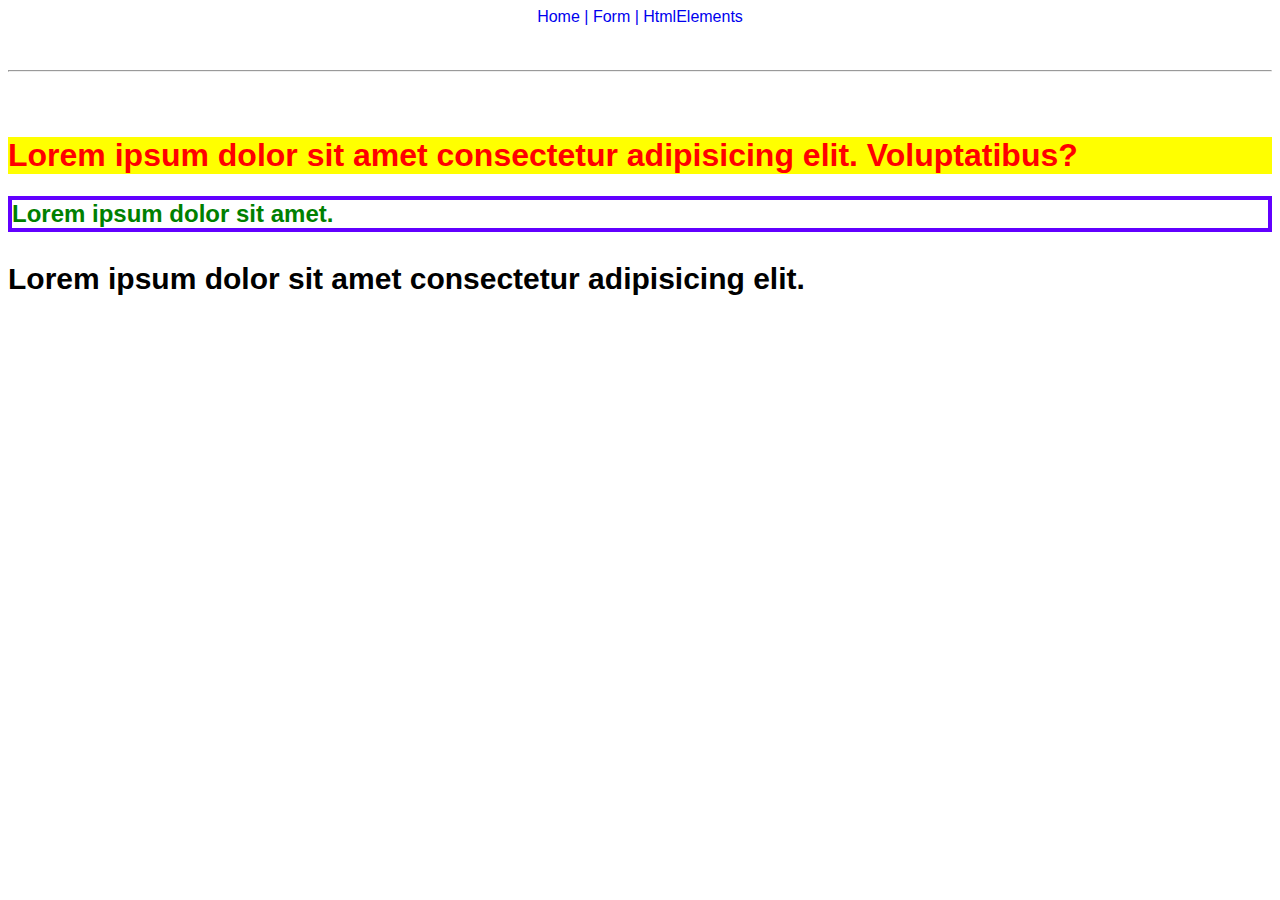
<file: index.html>
<!DOCTYPE html>
<html lang="en">
<head>
    <meta charset="UTF-8">
    <meta name="viewport" content="width=device-width, initial-scale=1.0">
    <title>SSB-619 | Home</title>
    <link rel="stylesheet" href="css/home.css">
    <style>
        h2{
            color: green;
            border: 4px solid rgb(98, 0, 255);
        } 
    </style>

</head>
<body>


    <div class="menu">
        <a href="index.html">Home |</a>
        <a href="html/form.html">Form |</a>
        <a href="html/html_elements.html">HtmlElements</a><br><br><br>
        <hr><br><br>
    </div>
    
    <h1 style="color:red; background-color: yellow;">Lorem ipsum dolor sit amet consectetur adipisicing elit. Voluptatibus?</h1>

    <h2>Lorem ipsum dolor sit amet.</h2>

    <h3>Lorem ipsum dolor sit amet consectetur adipisicing elit.</h3>

</body>
</html>
</file>
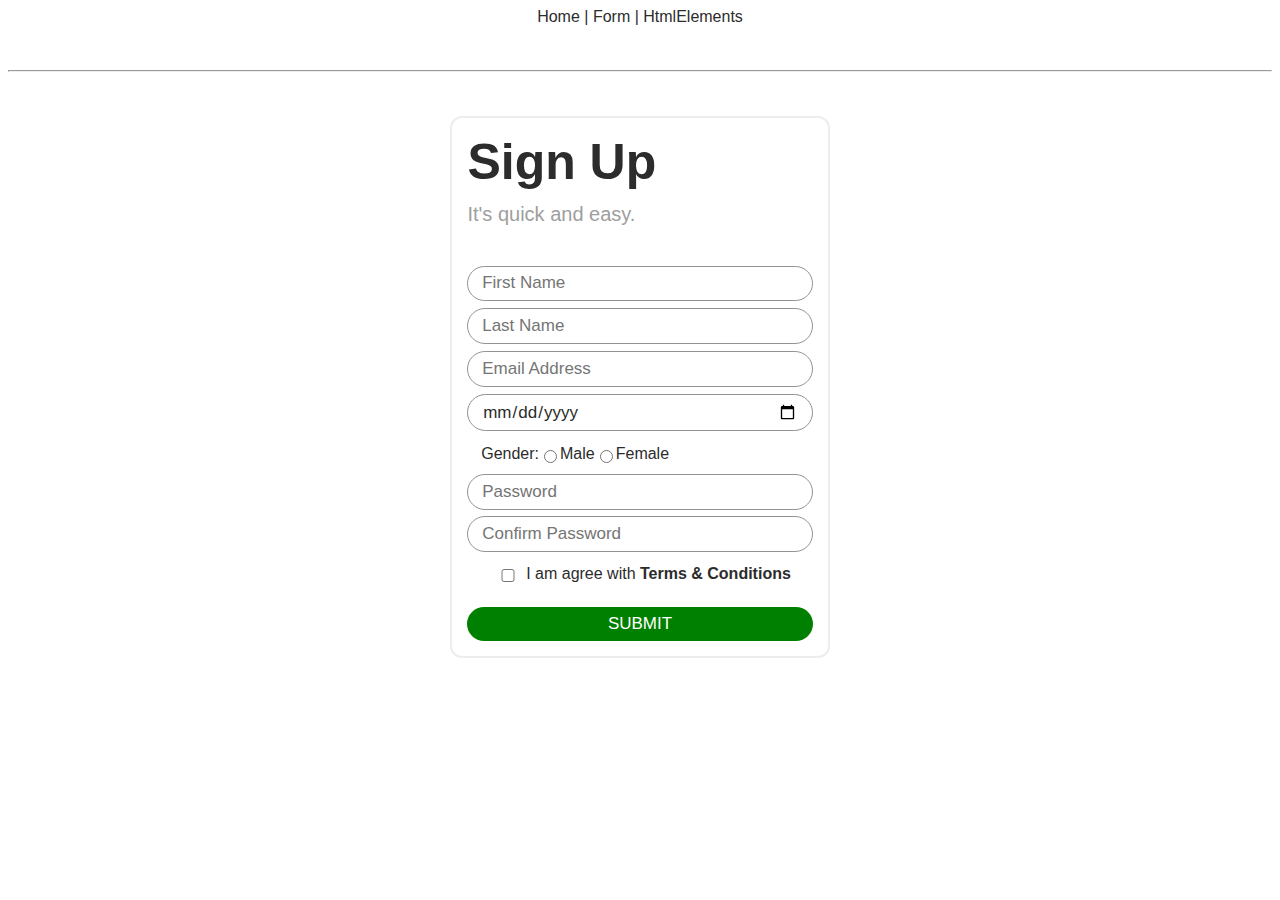
<file: html/form.html>
<!DOCTYPE html>
<html lang="en">
<head>
    <meta charset="UTF-8">
    <meta name="viewport" content="width=device-width, initial-scale=1.0">
    <title>SSB-619 | Form</title>
    <link rel="stylesheet" href="../css/form.css">
</head>
<body>

    <div class="menu">
        <a href="../index.html">Home | </a>
        <a href="form.html">Form | </a>
        <a href="../html/html_elements.html">HtmlElements</a><br><br><br>
        <hr><br><br>
    </div>
    <div class="wrapper">
        <form action="#" method="get" enctype="multipart/form-data">
            <h2>Sign Up</h2>
            <h4>It's quick and easy.</h4>
            <input type="text" placeholder="First Name"><br>
            <input type="text" placeholder="Last Name"><br>
            <input type="email" placeholder="Email Address"><br>
            <input type="date"><br>
            <div class="gender">
                <span>Gender:</span>
                <input type="radio" value="Male" name="gender" id="gender">Male
                <input type="radio" value="Female" name="gender" id="gender">Female
            </div>
            <input type="password" placeholder="Password"><br>
            <input type="password" placeholder="Confirm Password"><br>
            <div class="check">
                <input type="checkbox" value="Female" name="gender" id="gender"><span>I am agree with <b>Terms & Conditions</b></span>
            </div><br>
            <button>SUBMIT</button>

    
        </form>
    </div>






    

</body>
</html>
</file>
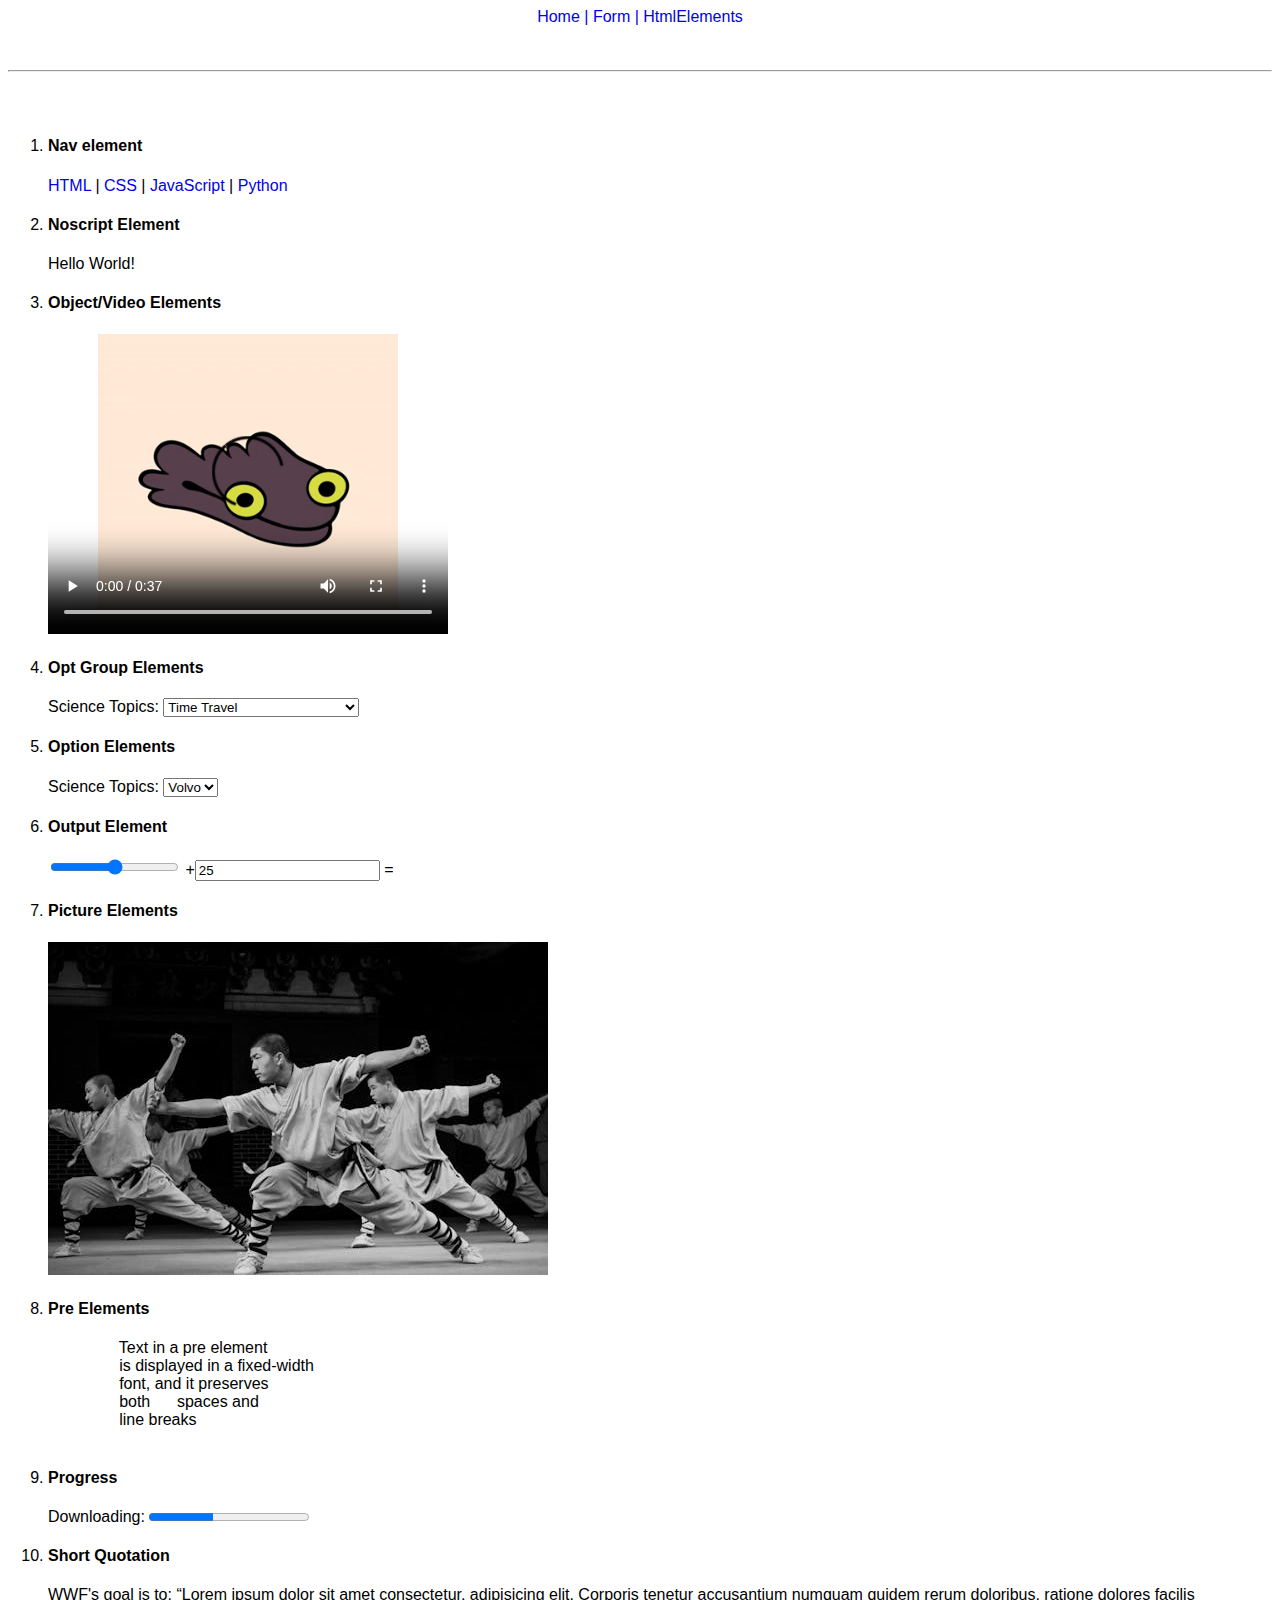
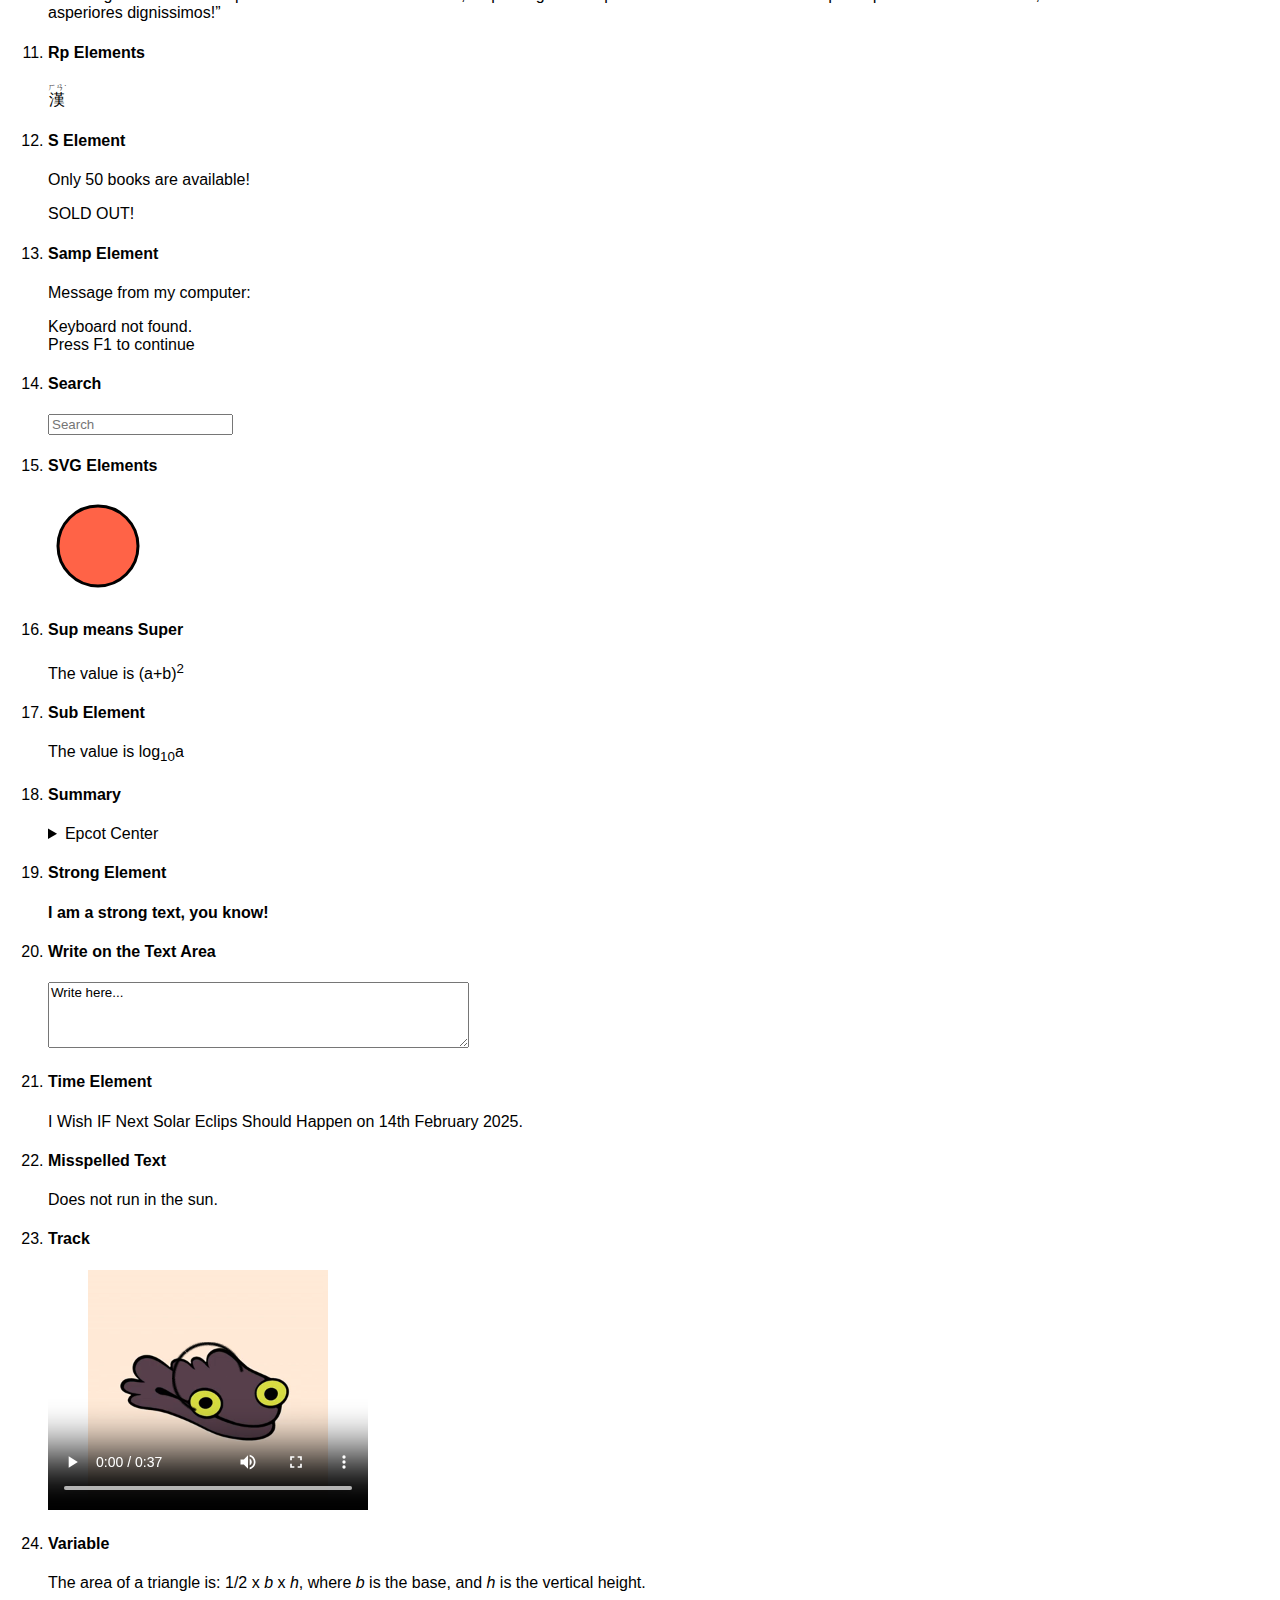
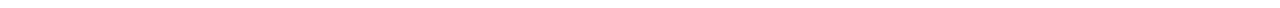
<file: html/html_elements.html>
<!DOCTYPE html>
<html lang="en">
<head>
    <meta charset="UTF-8">
    <meta name="viewport" content="width=device-width, initial-scale=1.0">
    <title>SSB-619 | HtmlElements</title>
    <link rel="stylesheet" href="../css/home.css">
</head>
<body>
    
    <div class="menu">
        <a href="../index.html">Home |</a>
        <a href="../html/form.html">Form | </a>
        <a href="html_elements.html">HtmlElements</a><br><br><br>
        <hr><br><br>
    </div>
    
    <ol>
        <li>
            <h4>Nav element</h4>
            <nav>
                <a href="/html/">HTML</a> |
                <a href="/css/">CSS</a> |
                <a href="/js/">JavaScript</a> |
                <a href="/python/">Python</a>
            </nav>
        </li>
        <li>
            <h4>Noscript Element</h4>
            <script>
                document.write("Hello World!")
            </script>
            <noscript>Your browser does not support JavaScript!</noscript>
        </li>
        <li>
            <h4>Object/Video Elements</h4>
            <video src="../video/toothless_ringtone.mp4" controls width="400" height="300"></video>
        </li>
        <li>
            <h4>Opt Group Elements</h4>
            <label for="Science">Science Topics:</label>
                <select  name="physics" id="physics">
                <optgroup label="Physics">
                    <option value="time">Time Travel</option>
                    <option value="space">Space Time Curvature</option>
                    <option value="experiment">Experiment of Philadelphia</option>
                </optgroup>
                <optgroup label="Maths">
                    <option value="integration">Integration</option>
                    <option value="differentiation">Differentiation</option>
                    <option value="probability">Probability</option>
                </optgroup>
                </select>
        </li>
        <li>
            <h4>Option Elements</h4>
                <label for="Science">Science Topics:</label>
                    <select id="cars">
                    <option value="volvo">Volvo</option>
                    <option value="saab">Saab</option>
                    <option value="opel">Opel</option>
                    <option value="audi">Audi</option>
                    </select>
        </li>
        <li>
            <h4>Output Element</h4>
            <form oninput="x.value=parseInt(a.value)+parseInt(b.value)">
                <input type="range" id="a" value="50">
                +<input type="number" id="b" value="25">
                =<output name="x" for="a b"></output>
            </form>
        </li>
        <li>
            <h4>Picture Elements</h4>
            <picture data="../audio/auo.mp3">
                <source media="(min-width:1080px)" srcset="../image/shaolin.jpg">
                <img src="../image/snow.jpg" alt="Flowers" style="width:auto;">
            </picture>
        </li>
        <li>
            <h4>Pre Elements</h4>
            <pre>
                Text in a pre element
                is displayed in a fixed-width
                font, and it preserves
                both      spaces and
                line breaks
            </pre>
        </li>
        <li>
            <h4>Progress</h4>
            <label for="file">Downloading: </label>
            <progress id="file" value="40" max="100"> 40% </progress>
        </li>
        <li>
            <h4>Short Quotation</h4>
            <p>WWF's goal is to:
            <q>Lorem ipsum dolor sit amet consectetur, adipisicing elit. Corporis tenetur accusantium numquam quidem rerum doloribus, ratione dolores facilis asperiores dignissimos!</p>
        </li>
        <li>
            <h4>Rp Elements</h4>
            <ruby>
                漢 <rp>(</rp><rt>ㄏㄢˋ</rt><rp>)</rp>
                </ruby>
        </li>
        <li>
            <h4>S Element</h4>
            <p><s>Only 50 books are available!</s></p>
            <p>SOLD OUT!</p>
        </li>
        <li>
            <h4>Samp Element</h4>
            <p>Message from my computer:</p>
            <p><samp>Keyboard not found.<br>Press F1 to continue</samp></p>
        </li>
        <li>
            <h4>Search</h4>
            <search>
                <form>
                  <input name="fsrch" id="fsrch" placeholder="Search">
                </form>
            </search>
        </li>
        <li>
            <h4>SVG Elements</h4>
            <svg width="100" height="100">
                <circle cx="50" cy="50" r="40" stroke="black" stroke-width="3" fill="tomato" />
            </svg>
        </li>
        <li>
            <h4>Sup means Super</h4>
            The value is (a+b)<sup>2</sup>
        </li>
        <li>
            <h4>Sub Element</h4>
            The value is log<sub>10</sub>a
        </li>
        <li>
            <h4>Summary</h4>
            <details>
                <summary>Epcot Center</summary>
                <p>Epcot is a theme park at Walt Disney World Resort featuring exciting attractions, international pavilions, award-winning fireworks and seasonal special events.</p>
            </details>
        </li>
        <li>
            <h4>Strong Element</h4>
            <strong>I am a strong text, you know!</strong>
        </li>
        <li>
            <h4>Write on the Text Area</h4>
            <textarea id="textarea" name="textarea" rows="4" cols="50">Write here...</textarea>
        </li>
        <li>
            <h4>Time Element</h4>
            <p>I Wish IF Next Solar Eclips Should Happen on <time>14th February 2025</time>.</p>
            
        </li>
        <li>
            <h4>Misspelled Text</h4>
            <p><u>Does not</u> run in the sun.</p>
        </li>
        <li>
            <h4>Track</h4>
            <video width="320" height="240" controls>
                <source src="../video/toothless_ringtone.mp4" type="video/mp4">
                <source src="../audio/audio.mp3" type="audio/mpeg">
                <track src="../video/text.vtt" kind="subtitles" srclang="en" label="English">
                <track src="fgsubtitles_no.vtt" kind="subtitles" srclang="no" label="Bengali">
            </video>
        </li>
        <li>
            <h4>Variable</h4>
            <p>The area of a triangle is: 1/2 x <var>b</var> x <var>h</var>, where <var>b</var> is the base, and <var>h</var> is the vertical height.</p>
        </li>


    </ol>


</body>
</html>
</file>
<file: css/home.css>
*{
    box-sizing: border-box;
    font-family: 'Segoe UI', Tahoma, Geneva, Verdana, sans-serif;
    text-decoration: none;
}

h3{
    font-size: 30px;
}

.menu{
    text-align: center;
}
</file>
<file: css/form.css>
*{
    box-sizing: border-box;
    font-family: 'Segoe UI', Tahoma, Geneva, Verdana, sans-serif;
    text-decoration: none;
    color: rgb(44, 44, 44);
}

.menu{
    text-align: center;
}

.wrapper{
    width: 30%;
    margin: 0 auto;
    border: 2px solid #ededed;
    border-radius: 12px;
}

h2{
    font-size: 50px;
    margin-top: 0;
    margin-bottom: -15px;
}
h4{
    font-size: 20px;
    font-weight: 400;
    margin-bottom: 40px;
    color:#9e9e9e;
}


form{
    width: 100%;
    padding: 15px;
}

input{
    width: 100%;
    padding: 2% 4%;
    margin-bottom: 2%;
    border-radius: 30px;
    border: 0.5px solid rgb(146, 146, 146);
    font-size: 17px;
    outline: none;
}

.gender{
    display: inline-flex;
    padding: 2% 4%;
}

.gender input{
    margin-top: 5px;
}

.check{
    width: 100%;
    display: flex;
    justify-content: center;
    align-items: center;
}

.check input{
    width: 30px;
    margin-top: 10px;
}

button{
    background-color: green;
    width: 100%;
    padding: 2% 4%;
    border-radius: 30px;
    border: none;
    font-size: 17px;
    outline: none;
    color: white;
}
</file>
